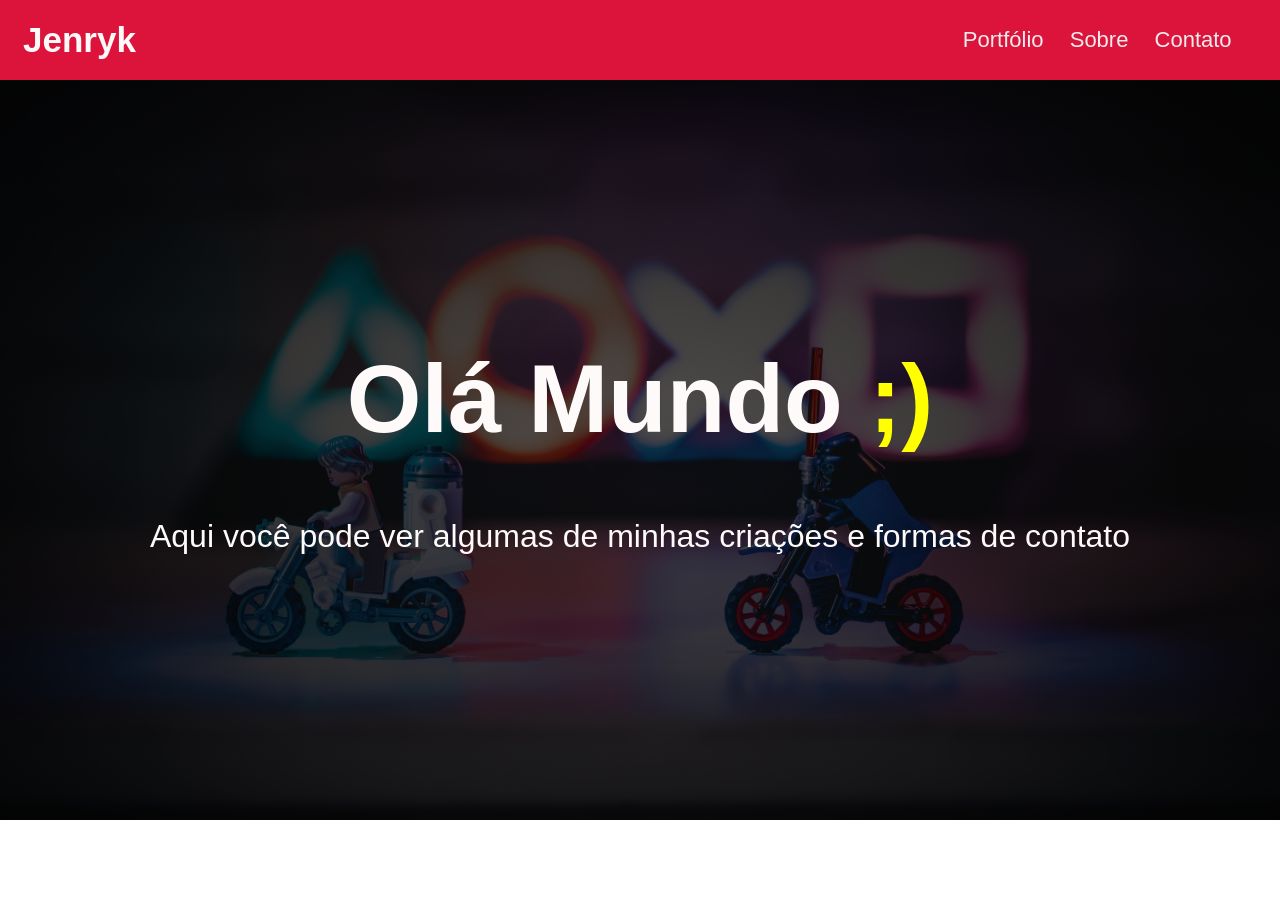
<file: index.html>
<!doctype html><html lang="en"><head><meta charset="utf-8"/><link rel="icon" href="/favicon.ico"/><meta name="viewport" content="width=device-width,initial-scale=1"/><meta name="theme-color" content="#000000"/><meta name="description" content="Web site created using create-react-app"/><link rel="apple-touch-icon" href="/logo192.png"/><link rel="manifest" href="/manifest.json"/><title>React App</title><link href="/static/css/main.4907c755.chunk.css" rel="stylesheet"></head><body><noscript>You need to enable JavaScript to run this app.</noscript><div id="root"></div><script>!function(f){function e(e){for(var t,r,n=e[0],o=e[1],u=e[2],i=0,l=[];i<n.length;i++)r=n[i],Object.prototype.hasOwnProperty.call(p,r)&&p[r]&&l.push(p[r][0]),p[r]=0;for(t in o)Object.prototype.hasOwnProperty.call(o,t)&&(f[t]=o[t]);for(s&&s(e);l.length;)l.shift()();return c.push.apply(c,u||[]),a()}function a(){for(var e,t=0;t<c.length;t++){for(var r=c[t],n=!0,o=1;o<r.length;o++){var u=r[o];0!==p[u]&&(n=!1)}n&&(c.splice(t--,1),e=i(i.s=r[0]))}return e}var r={},p={1:0},c=[];function i(e){if(r[e])return r[e].exports;var t=r[e]={i:e,l:!1,exports:{}};return f[e].call(t.exports,t,t.exports,i),t.l=!0,t.exports}i.m=f,i.c=r,i.d=function(e,t,r){i.o(e,t)||Object.defineProperty(e,t,{enumerable:!0,get:r})},i.r=function(e){"undefined"!=typeof Symbol&&Symbol.toStringTag&&Object.defineProperty(e,Symbol.toStringTag,{value:"Module"}),Object.defineProperty(e,"__esModule",{value:!0})},i.t=function(t,e){if(1&e&&(t=i(t)),8&e)return t;if(4&e&&"object"==typeof t&&t&&t.__esModule)return t;var r=Object.create(null);if(i.r(r),Object.defineProperty(r,"default",{enumerable:!0,value:t}),2&e&&"string"!=typeof t)for(var n in t)i.d(r,n,function(e){return t[e]}.bind(null,n));return r},i.n=function(e){var t=e&&e.__esModule?function(){return e.default}:function(){return e};return i.d(t,"a",t),t},i.o=function(e,t){return Object.prototype.hasOwnProperty.call(e,t)},i.p="/";var t=this["webpackJsonptest-suit"]=this["webpackJsonptest-suit"]||[],n=t.push.bind(t);t.push=e,t=t.slice();for(var o=0;o<t.length;o++)e(t[o]);var s=n;a()}([])</script><script src="/static/js/2.3a5caef0.chunk.js"></script><script src="/static/js/main.fd09f95e.chunk.js"></script></body></html>
</file>
<file: static/css/main.4907c755.chunk.css>
body{margin:0;font-family:-apple-system,BlinkMacSystemFont,Segoe UI,Roboto,Oxygen,Ubuntu,Cantarell,Fira Sans,Droid Sans,Helvetica Neue,sans-serif;-webkit-font-smoothing:antialiased;-moz-osx-font-smoothing:grayscale}code{font-family:source-code-pro,Menlo,Monaco,Consolas,Courier New,monospace}cocozin{color:red}nav{display:flex;justify-content:space-between;background-color:#dc143c;box-shadow:0 2px 10px 2px #a9a9a9;align-items:center}.logo{font-size:35px;margin-left:2%;color:snow;font-weight:700;padding-left:20px;padding-right:20px}.nav-items{margin-right:3%}nav ul{list-style:none}nav ul li{display:inline;padding-left:10px;padding-right:10px}li{font-size:22px}a{text-decoration:none;color:none;color:#eeecec}header{margin:0 auto;text-align:center;padding-top:200px}h1,p{font-size:6rem;color:snow;-webkit-user-select:none;-moz-user-select:none;-ms-user-select:none;user-select:none}p{font-size:2rem}emote{color:#ff0}
/*# sourceMappingURL=main.4907c755.chunk.css.map */
</file>
